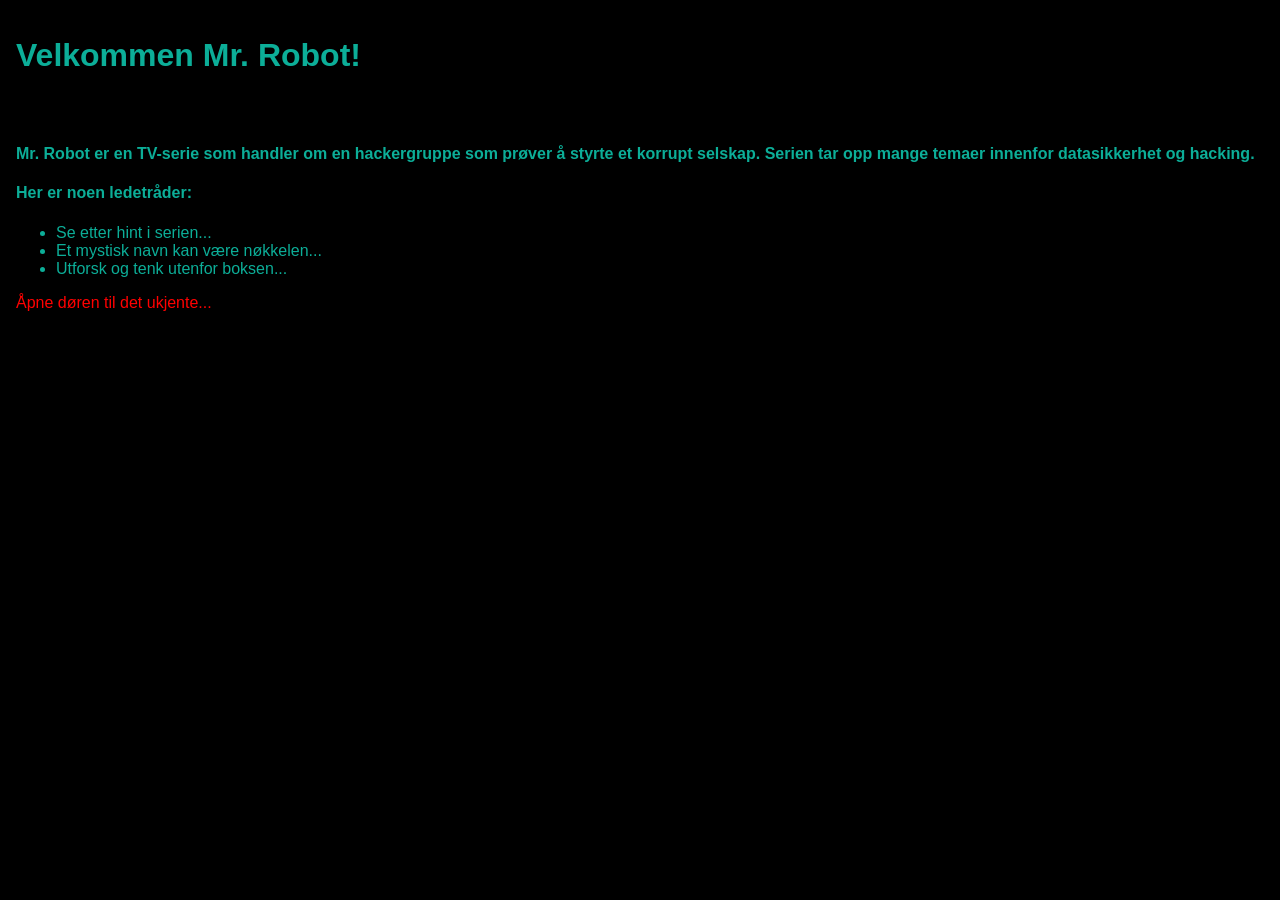
<file: index.html>
<!DOCTYPE html>
<html lang="en">
<head>
    <meta charset="UTF-8">
    <meta name="viewport" content="width=device-width, initial-scale=1.0">
    <link rel="stylesheet" href="index.css">
    <title>Mr. Robot - Datasikkerhet</title>
</head>
<body>
    <h1>Velkommen Mr. Robot!</h1>
    <h2>Om Mr. Robot</h2>
    <h4>Mr. Robot er en TV-serie som handler om en hackergruppe som prøver å styrte et korrupt selskap. Serien tar opp mange temaer innenfor datasikkerhet og hacking.</h4>
    <h4>Her er noen ledetråder:</h4>
    <ul>
        <li>Se etter hint i serien...</li>
        <li>Et mystisk navn kan være nøkkelen...</li>
        <li>Utforsk og tenk utenfor boksen...</li>
    </ul>
    <a href="login.html">Åpne døren til det ukjente...</a>
</body>

</html>
</file>
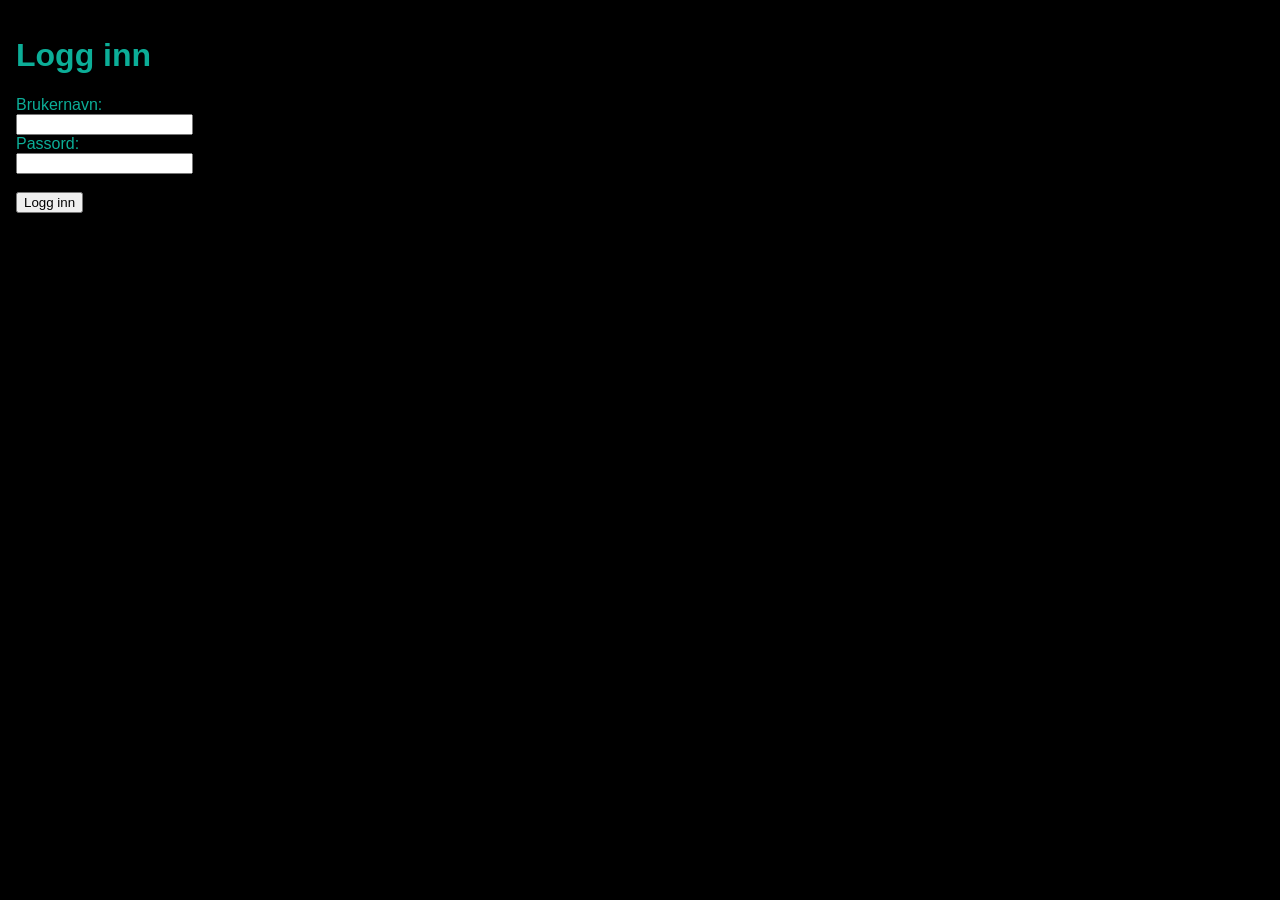
<file: login.html>
<!DOCTYPE html>
<html lang="en">
<head>
    <meta charset="UTF-8">
    <meta name="viewport" content="width=device-width, initial-scale=1.0">
    <link rel="stylesheet" href="index.css">
    <title>Logg inn</title>
</head>
<body>
    <h1>Logg inn</h1>
    <form action="validate_login.php" method="post">
        <label for="username">Brukernavn:</label><br>
        <input type="text" id="username" name="username"><br>
        <label for="password">Passord:</label><br>
        <input type="password" id="password" name="password"><br><br>
        <input type="submit" value="Logg inn">
    </form>
</body>
</html>
</file>
<file: index.css>
body {
    font-family: Arial, sans-serif;
    background-color: #000000;
    margin: 0;
    padding: 1rem;
}

.container {
    max-width: 800px;
    margin: 0 auto;
    padding: 20px;
}

h1 {
    color:  #0cae98;;
}

h4 {
    color:  #0cae98;;
}

ul {
    color:  #0cae98;
}
label{
    color:  #0cae98;
}
a {
    color: #ff0000;
    text-decoration: none;
}

a:hover {
    padding: 0.5rem;
    background-color: #ffffff;
}

.mr-robot-image {
    max-width: 30%;
    height: auto;
    float: right; 
}
</file>
